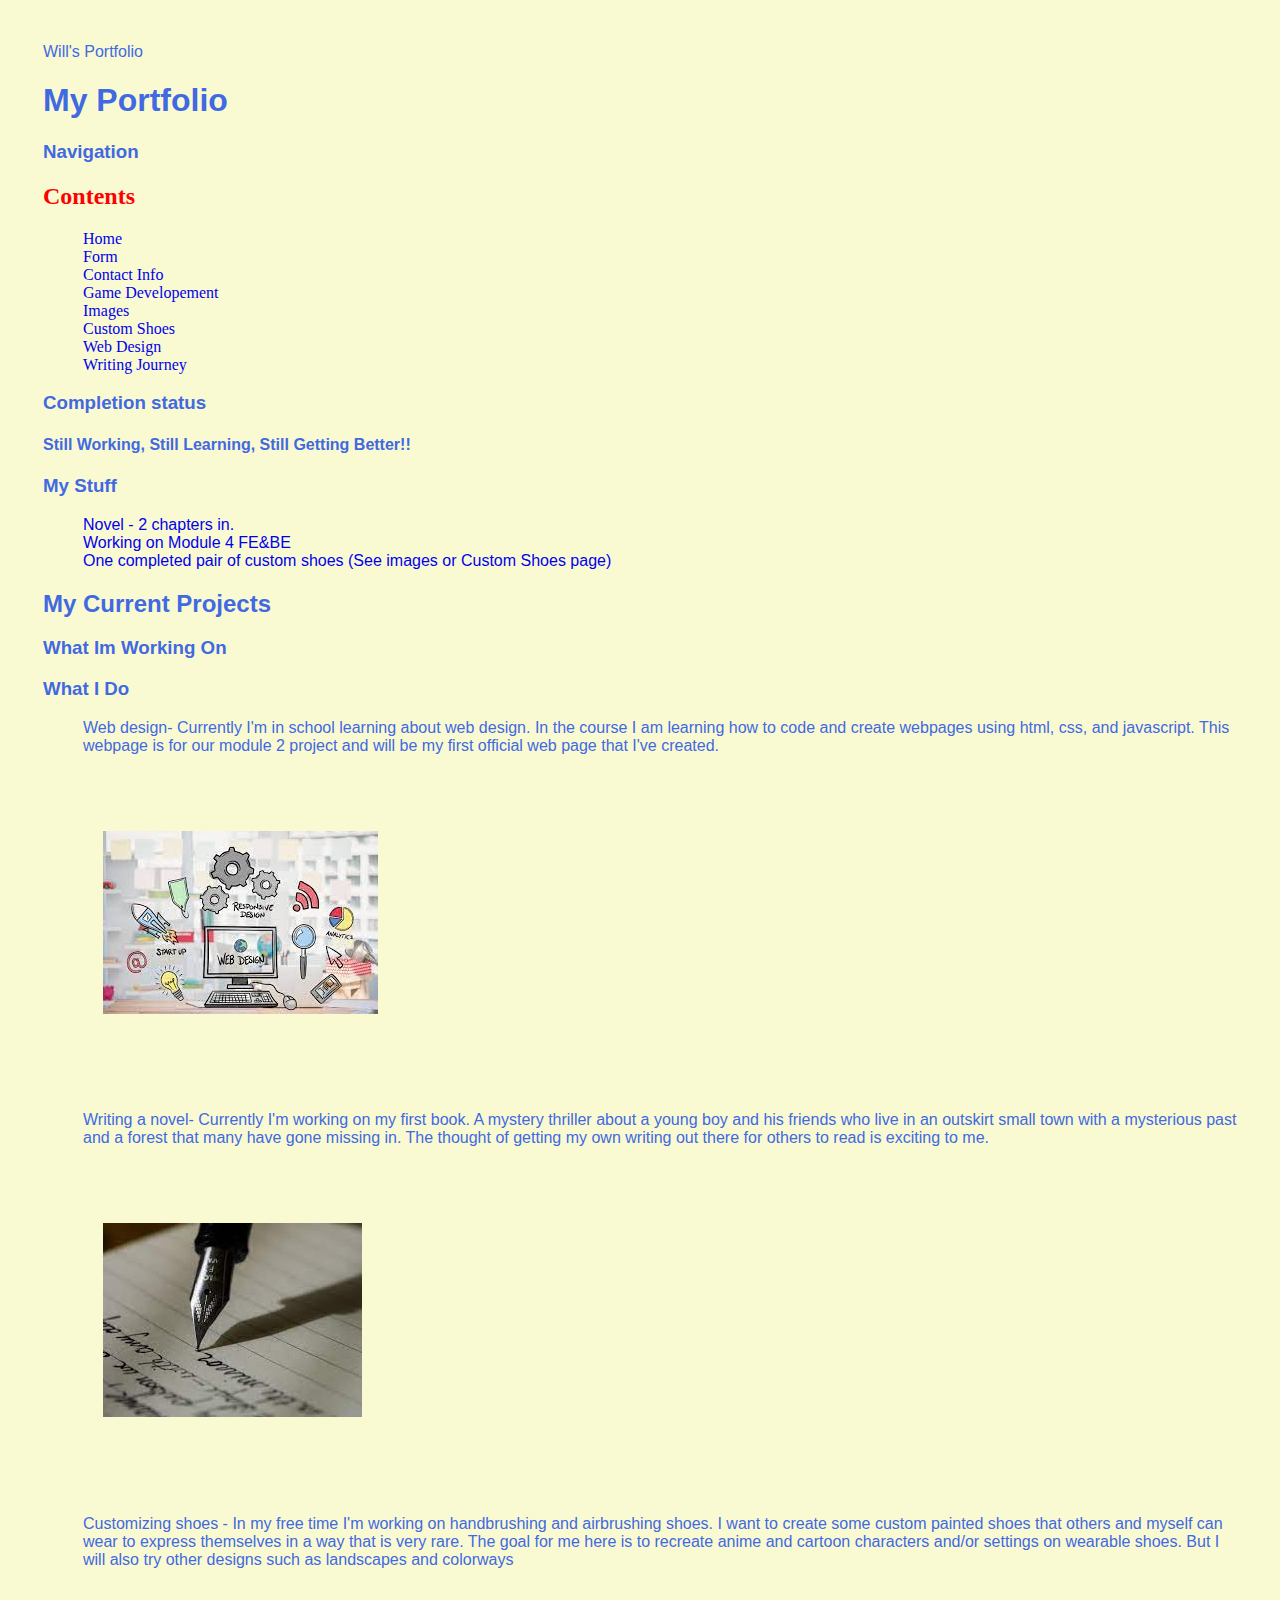
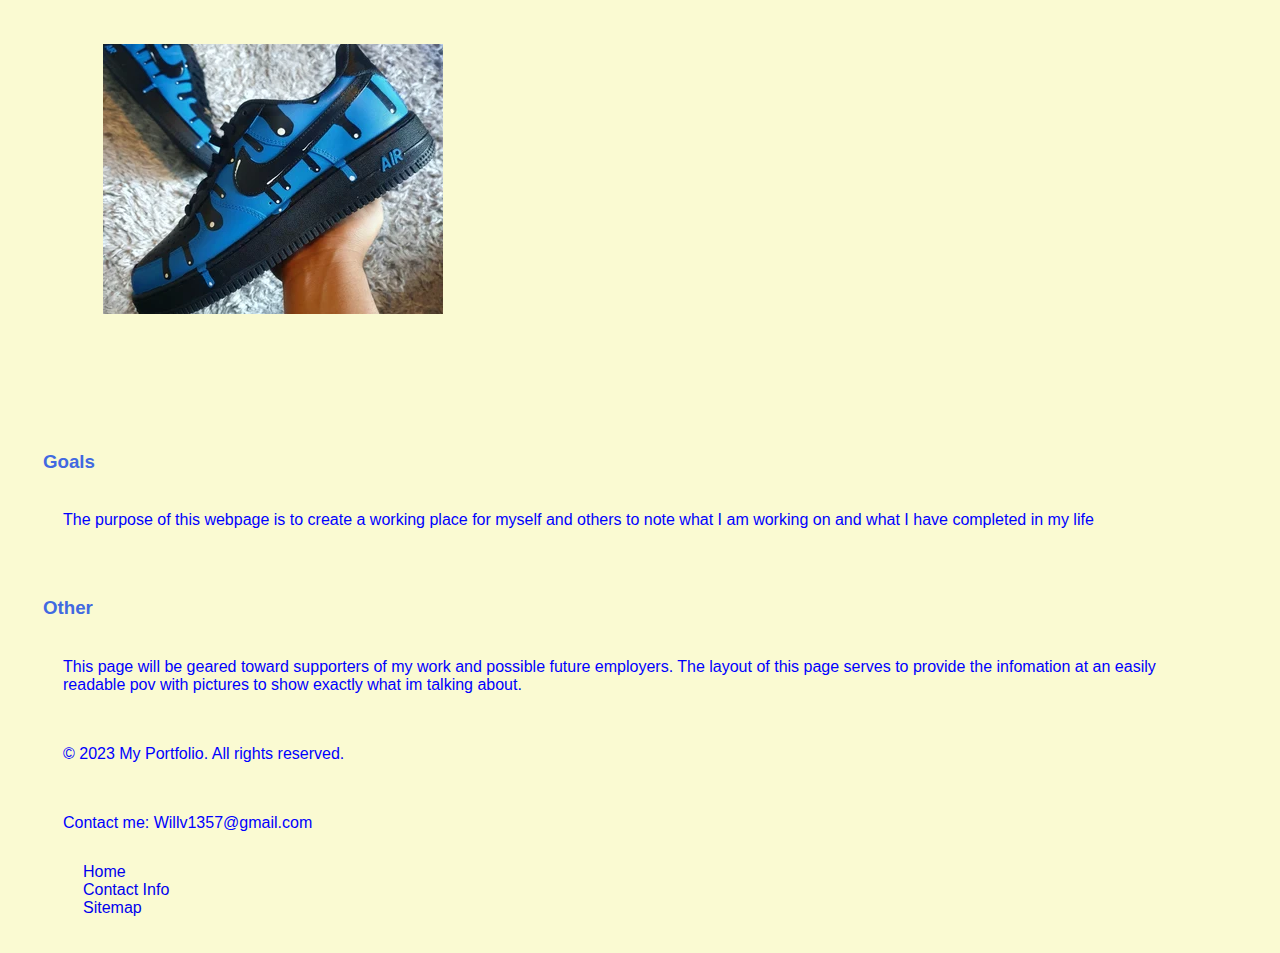
<file: index.html>
<!DOCTYPE html>
    <html lang="en">
        <head>
            <meta charset="utf-8">
            <meta name="viewport" content="width=device-width">        
            <title>Module 4 FE</title>
            <link href="style.css" rel="stylesheet" type="text/css">
        </head>
    <body>
      <header>Will's Portfolio</header>
        <h1>My Portfolio</h1>
                <main>
                    <section>
                        <h3>Navigation</h3>
                            <nav class="navigation">
                                <h2>Contents</h2>
                                <ul>
                                        <li><a href="index.html">Home</a></li>
                                        <li><a href="form.html" target="_blank">Form</a></li>
                                        <li><a href="contact.html">Contact Info</a></li>
                                        <li><a href="gamedev.md">Game Developement</a></li>
                                        <li><a href="images.html">Images</a></li>
                                        <li><a href="shoes.html" target="_blank" rel="noopener noreferrer">Custom Shoes</a></li>
                                        <li><a href="webdesign.html">Web Design</a></li>
                                        <li><a href="writing.html">Writing Journey</a></li>
                                </ul>
                            </nav>
            </section>
                <div class="milestone-text">
                    <h3>Completion status</h3>
                        <h4>Still Working, Still Learning, Still Getting Better!!</h4>
                            <section>
                                <h3>My Stuff</h3>
                                <ul>
                                    <li><a href="writing.html">Novel - 2 chapters in.</a></li>
                                    <li><a href="webdesign.html">Working on Module 4 FE&BE</a></li>
                                    <li><a href="shoes.html">One completed pair of custom shoes (See images or Custom Shoes page)</a></li>
                                </ul>
                            </section>        
                </div>
                    <h2>My Current Projects</h2>
                        <h3>What Im Working On</h3>
                            <section>
                                <h3>What I Do</h3>
                                <!--Section briefly decribing everything I work on currently-->
                                <ul>
                                    <li>Web design- Currently I'm in school learning about web design. In the course I am learning how to code and create webpages using html, css, and javascript. This webpage is for our module 2 project and will be my first official web page that I've created.</li>
                                </ul> <img src="web design.jpeg" alt="computerwork"><br> <br>
                                   <ul>
                                       <li>Writing a novel- Currently I'm working on my first book. A mystery thriller about a young boy and his friends who live in an outskirt small town with a mysterious past and a forest that many have gone missing in. The thought of getting my own writing out there for others to read is exciting to me.</li>
                                   </ul> <img src="writing.jpeg" alt="Person writing a book"> <br> <br>
                                    <ul>
                                        <li>Customizing shoes - In my free time I'm working on handbrushing and airbrushing shoes. I want to create some custom painted shoes that others and myself can wear to express themselves in a way that is very rare. The goal for me here is to recreate anime and cartoon characters and/or settings on wearable shoes. But I will also try other designs such as landscapes and colorways</li>
                                    </ul>
                                <img src="af1.webp" alt="custom-shoe"></section><br><BR> <br>
                <h3>Goals</h3>
                                <p>The purpose of this webpage is to create a working place for myself and others to note what I am working on and what I have completed in my life</p> <br>
                                <section>
                            <h3>Other</h3>
                                <p> This page will be geared toward supporters of my work and possible future employers. The layout of this page serves to provide the infomation at an easily readable pov with pictures to show exactly what im talking about.</p>
                            </section>
    </main>
       <footer>
            <p>&copy; 2023 My Portfolio. All rights reserved.</p>
            <p>Contact me: Willv1357@gmail.com</p>
          <ul>
            <li><a href="index.html">Home</a></li>
            <li><a href="contact.html">Contact Info</a></li>
            <li><a href="sitemap.html">Sitemap</a></li>
          </ul>
        </footer>
  </body>
</html>
</file>
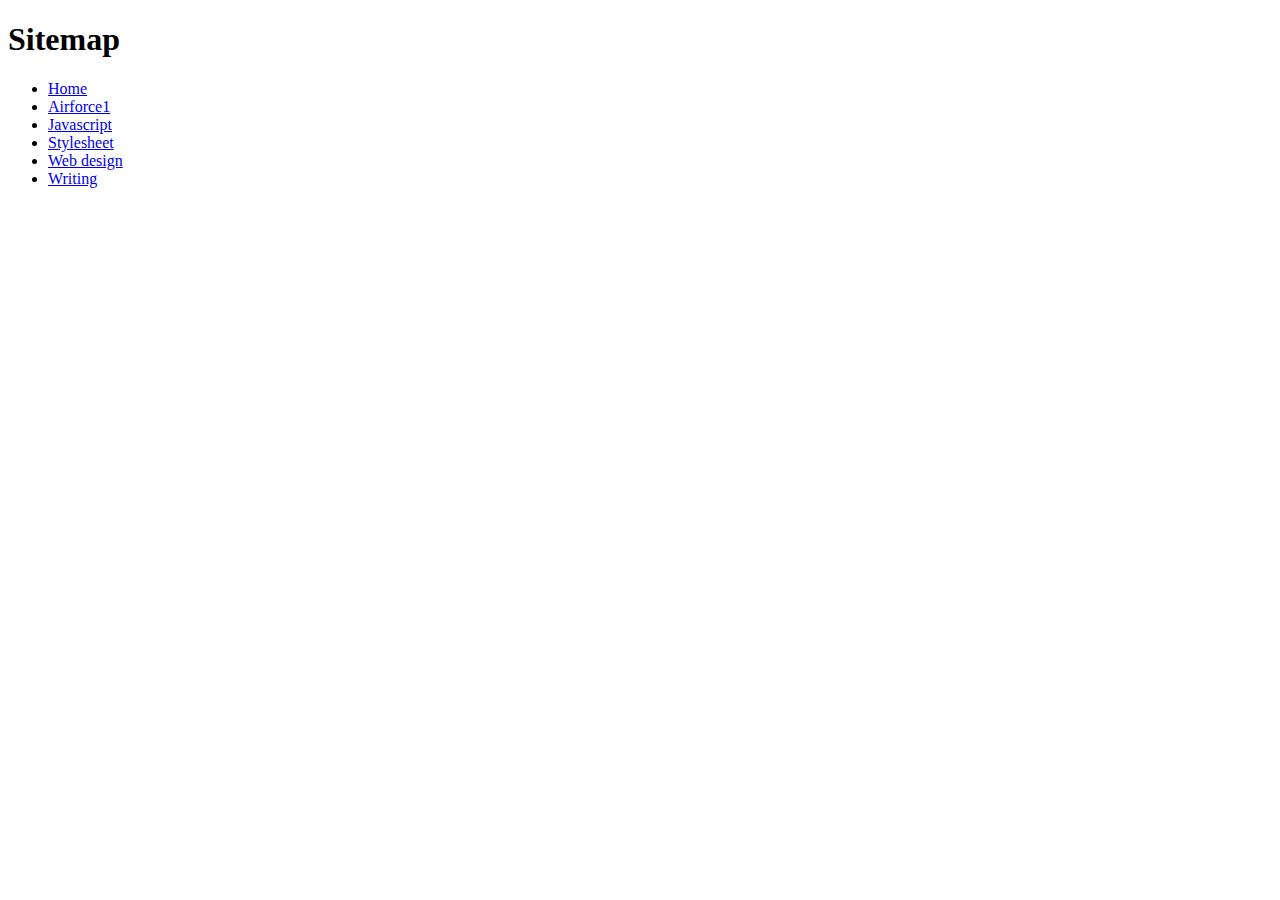
<file: sitemap.html>
<!DOCTYPE html>
<html>
  <head>
    <title>Sitemap</title>
  </head>
  <body>
    <h1>Sitemap</h1>
    <ul>
      <li><a href="index.html">Home</a></li>
      <li><a href="af1.webp">Airforce1</a></li>
      <li><a href="script.js">Javascript</a></li>
      <li><a href="style.css">Stylesheet</a></li>
        <li><a href="web design.jpeg">Web design</a></li>
        <li><a href="writing.jpeg">Writing</a></li>
    </ul>
  </body>
</html>
</file>
<file: style.css>
html {
  height: 100%;
  width: 100%;
}
body {
   background-color: lightgoldenrodyellow;
    color: royalblue;
    padding: 20px;
    font-family: sans-serif;
    margin: 23px;
}
img {margin: 5%}
p {
    padding: 20px 15px 15px 20px
}
p {
    text-align: left;
    color: blue;
}
body {color: royalblue
}
.navigation{ 
    color: red;
    font: small-caps;
    font-family: cursive;
}
a{
    text-decoration: none;
}
li{
    list-style: none;
}
</file>
